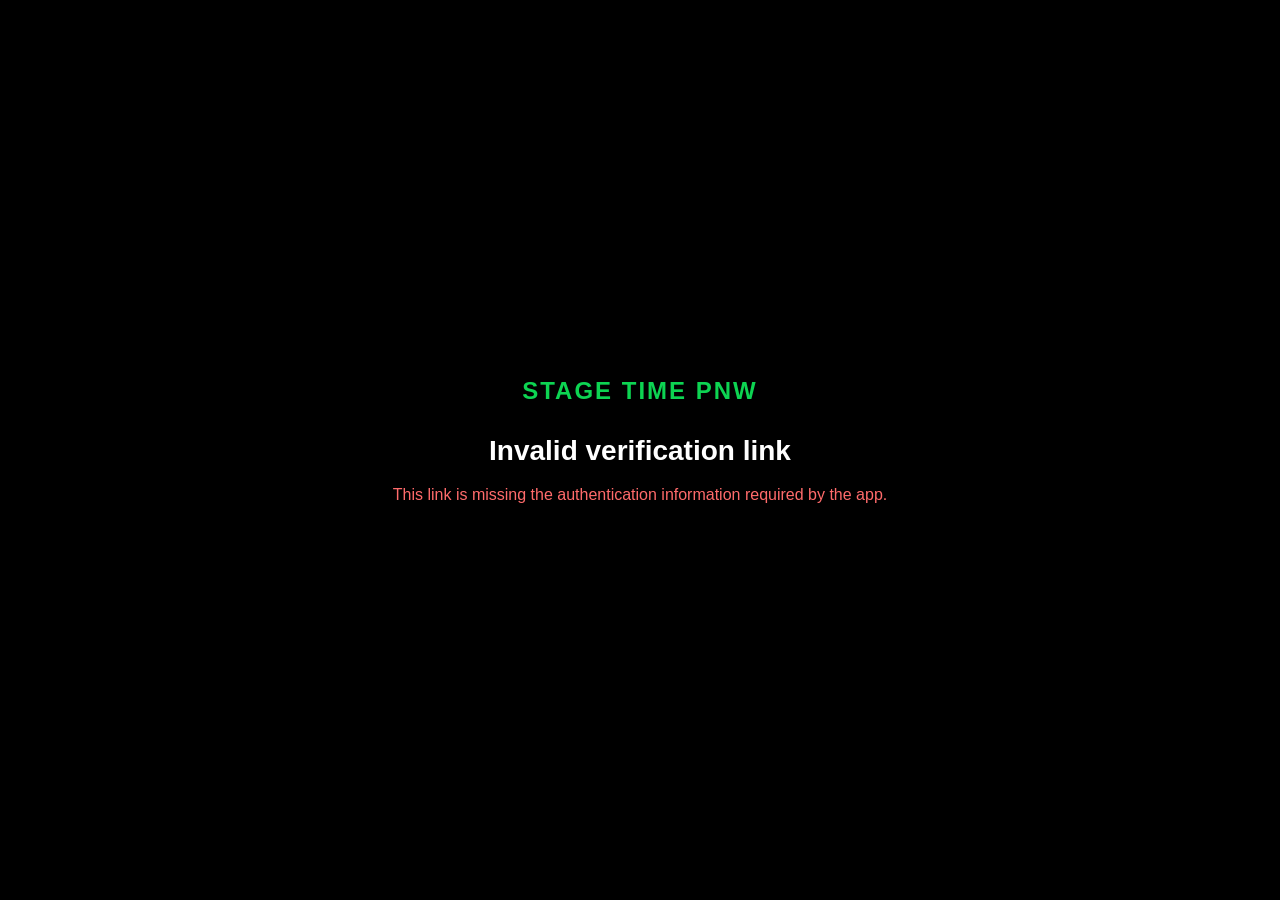
<file: auth/callback.html>
<!doctype html>
<html lang="en">
<head>
  <meta charset="utf-8">
  <meta name="viewport" content="width=device-width, initial-scale=1">
  <meta name="referrer" content="no-referrer">
  <meta http-equiv="Content-Security-Policy"
    content="default-src 'none'; style-src 'unsafe-inline'; script-src 'unsafe-inline'; base-uri 'none'; form-action 'none'; frame-ancestors 'none'; connect-src 'none'; img-src 'none'">
  <title>Email Verification — Stage Time PNW</title>
  <style>
    * { box-sizing: border-box; }

    body {
      display: grid;
      min-height: 100vh;
      margin: 0;
      padding: 24px;
      place-items: center;
      background: #000;
      color: #fff;
      font-family: -apple-system, BlinkMacSystemFont, "Segoe UI", sans-serif;
      text-align: center;
    }

    main { max-width: 500px; }

    .logo {
      margin-bottom: 30px;
      color: #0dd452;
      font-size: 24px;
      font-weight: 900;
      letter-spacing: 2px;
    }

    .spinner {
      width: 50px;
      height: 50px;
      margin: 20px auto;
      border: 4px solid #222;
      border-top-color: #0dd452;
      border-radius: 50%;
      animation: spin 1s linear infinite;
    }

    @keyframes spin { to { transform: rotate(360deg); } }

    .success {
      margin-bottom: 20px;
      color: #0dd452;
      font-size: 64px;
    }

    h1 { margin: 0 0 15px; font-size: 28px; }
    p { margin: 0 0 15px; color: #aaa; line-height: 1.6; }
    .error { color: #ff6b6b; }
    .small { margin-top: 20px; color: #777; font-size: 13px; }
    [hidden] { display: none !important; }

    .button {
      display: inline-block;
      margin-top: 20px;
      padding: 14px 28px;
      border-radius: 8px;
      background: #0dd452;
      color: #000;
      font-size: 16px;
      font-weight: 700;
      text-decoration: none;
    }

    .button:hover { transform: scale(1.05); }

    @media (prefers-reduced-motion: reduce) {
      .spinner { animation: none; }
      .button:hover { transform: none; }
    }
  </style>
</head>
<body>
  <main>
    <div class="logo">STAGE TIME PNW</div>
    <div class="spinner" id="spinner" aria-hidden="true"></div>
    <div id="status" role="status" aria-live="polite">
      <h1 id="title">Verifying your email…</h1>
      <p id="message">Please wait while we return you to Stage Time PNW.</p>
    </div>
    <div id="mobile-result" hidden>
      <div class="success" aria-hidden="true">✓</div>
      <h1>Email Verified</h1>
      <p>Thank you for creating your account!</p>
      <p>Your email has been successfully verified. You can now return to the mobile app and log in to get started.</p>
      <a class="button" id="open-app" href="#">Open Stage Time PNW</a>
      <p class="small">You must have the Stage Time PNW app installed.</p>
    </div>
    <div id="desktop-result" hidden>
      <div class="success" aria-hidden="true">✓</div>
      <h1>Email Verified</h1>
      <p>Thank you for creating your account!</p>
      <p>Your email has been successfully verified. You can now return to the mobile app and log in to get started.</p>
    </div>
  </main>

  <script>
    (() => {
      "use strict";

      const query = window.location.search;
      const fragment = window.location.hash;
      const appURL = "stagetimepnw://auth/callback" + query + fragment;
      const queryParams = new URLSearchParams(query);
      const fragmentParams = new URLSearchParams(fragment.startsWith("#") ? fragment.slice(1) : fragment);
      const errorCode = queryParams.get("error_code") || queryParams.get("error") ||
        fragmentParams.get("error_code") || fragmentParams.get("error");
      const hasAuthData = queryParams.has("code") || queryParams.has("token_hash") ||
        fragmentParams.has("access_token") || fragmentParams.has("refresh_token");
      const spinner = document.getElementById("spinner");
      const status = document.getElementById("status");
      const title = document.getElementById("title");
      const message = document.getElementById("message");

      if (errorCode) {
        spinner.hidden = true;
        title.textContent = "Verification failed";
        message.className = "error";
        message.textContent = "This verification link has expired or is invalid. Please request a new one in the app.";
        return;
      }

      if (!hasAuthData) {
        spinner.hidden = true;
        title.textContent = "Invalid verification link";
        message.className = "error";
        message.textContent = "This link is missing the authentication information required by the app.";
        return;
      }

      const isIOS = /iPhone|iPad|iPod/i.test(navigator.userAgent) ||
        (navigator.platform === "MacIntel" && navigator.maxTouchPoints > 1);

      if (!isIOS) {
        window.setTimeout(() => {
          spinner.hidden = true;
          status.hidden = true;
          document.getElementById("desktop-result").hidden = false;
        }, 500);
        return;
      }

      const openAppLink = document.getElementById("open-app");
      openAppLink.href = appURL;

      window.setTimeout(() => {
        window.location.assign(appURL);
      }, 300);

      window.setTimeout(() => {
        spinner.hidden = true;
        status.hidden = true;
        document.getElementById("mobile-result").hidden = false;
      }, 1800);
    })();
  </script>
</body>
</html>
</file>
